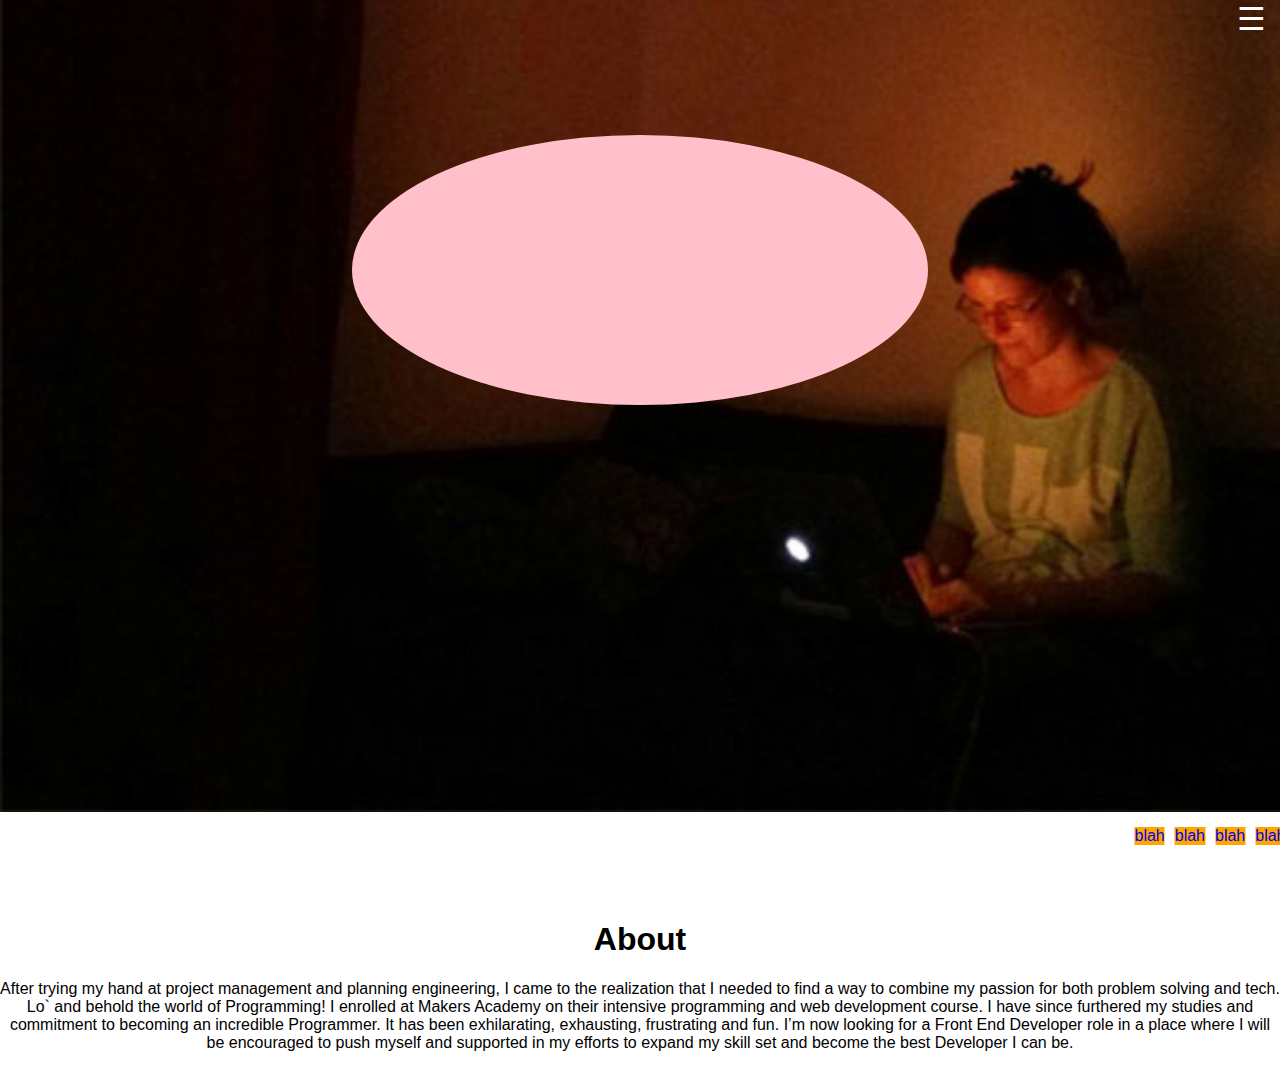
<file: index2.html>
<!DOCTYPE html5>
<html>
  <head>
    <meta charset="UTF-8">
    <!-- <meta name="viewport" content="width=device-width, initial-scale=1"> -->
    <meta name='viewport' content='width=device-width, user-scalable=no,
    initial-scale=1, maximum-scale=1, minimum-scale=1'/>
    <title>me_and_sam</title>
    <link rel="stylesheet" href="stylesheets/normalize.css">
    <link rel="stylesheet" href="stylesheets/style2.css">
  </head>
  <body>
    <section class="circular-title"></section>
    <input type="checkbox">
    <nav class="insite-links-container">
      <ul>
        <li><a href="#about-section">About</a></li>
        <li><a href="#">Skills</a></li>
        <li><a href="#">Employment</a></li>
        <li><a href="#">Education</a></li>
        <li><a href="#">Interestes</a></li>
        <li><a href="#">Projects</a></li>
        <li><a href="#">Bye!</a></li>
      </ul>
    </nav>
    <section class="background"></section>
    <nav class="contact-icons-container">
      <ul>
        <li>
          <a href="https://github.com/Mervodactyl?tab=repositories">blah</a>
        </li>
        <li>
          <a href="https://www.linkedin.com/profile/view?id=AAMAABQtDZwBVRqogM1i7lmrsxNqTFKTQHSOwCE">blah</a>
        </li>
        <li>
          <a href="merve.silk@gmail.com">blah</a>
        </li>
        <li>
          <a href="+447984474882">blah</a>
        </li>
      </ul>
    </nav>
      <section class="wrapper" id="about-section">
        <h1>About</h1>
          <p>After trying my hand at project management and planning engineering, I came to the realization that I needed to find a way to combine my passion for both problem solving and tech. Lo` and behold the world of Programming! I enrolled at Makers Academy on their intensive programming and web development course. I have since furthered my studies and commitment to becoming an incredible Programmer. It has been exhilarating, exhausting, frustrating and fun. I’m now looking for a Front End Developer role in a place where I will be encouraged to push myself and supported in my efforts to expand my skill set and become the best Developer I can be.</p>
    </section>
  </body>
</html>
</file>
<file: stylesheets/style2.css>
/* All styles for directory 'me_and_sam' */

@media (min-width: 20em) {

*,
*:before,
*:after {
  -webkit-box-sizing: border-box;
  -moz-box-sizing: border-box;
  box-sizing: border-box;
}

body {
  overflow-x: hidden;
  text-align: center;
}

input:before {
  position: relative;
  right: 930px;
  font-size: 2em;
  content:'\2630';
  color: #fff;
  cursor: pointer;
}

.insite-links-container {
  position: absolute;
  width: 100%;
  height: 100vh;
  display: none;
  background-color: rgba(255, 255, 255, 0.5);
  z-index: 1;
}

ul {
  padding: 0;
}

li {
  list-style-type: none;
  text-align: center;
}

a {
  text-decoration: none;
}

.insite-links-container ul {
  padding-top: 2.5em;
}

.insite-links-container li {
  margin-bottom: 1em;
}

.insite-links-container a {
  font-size: 2em;
}

input:checked+.insite-links-container {
  display: block;
}

input:checked:before {
  color: #000;
}

input {
  float: right;
  position: absolute;
  right: -900px;
  z-index: 2;
}

input:checked+.insite-links-container a:focus {
  display: none;
}

.background {
  height: 100vh;
  background-image: url("../images/mac_and_me_v2.jpg");
  background-size: cover;
  background-position: 100% 120%;
  background-repeat: no-repeat;
}

.circular-title {
  position: absolute;
  top: 30%;
  left: 50%;
  height: 30%;
  width: 45%;
  transform: translate(-50%, -50%);
  border-radius: 50%;
  background-color: pink;
}

.contact-icons-container {
  position: absolute;
  top: 92%;
  right: -7.5%;
  transform: translate(-50%, -50%);
  margin: 0;
}

.contact-icons-container ul{
  padding-top: 0;
}

.contact-icons-container li {
  float: left;
  margin-bottom: 0;
  margin-right: 10px;
  background-color: orange;
}

}

@media (min-width: 30em) {

}

@media (min-width: 48em) {

}

@media (min-width: 62em) {

}

@media (min-width: 75em) {

}
</file>
